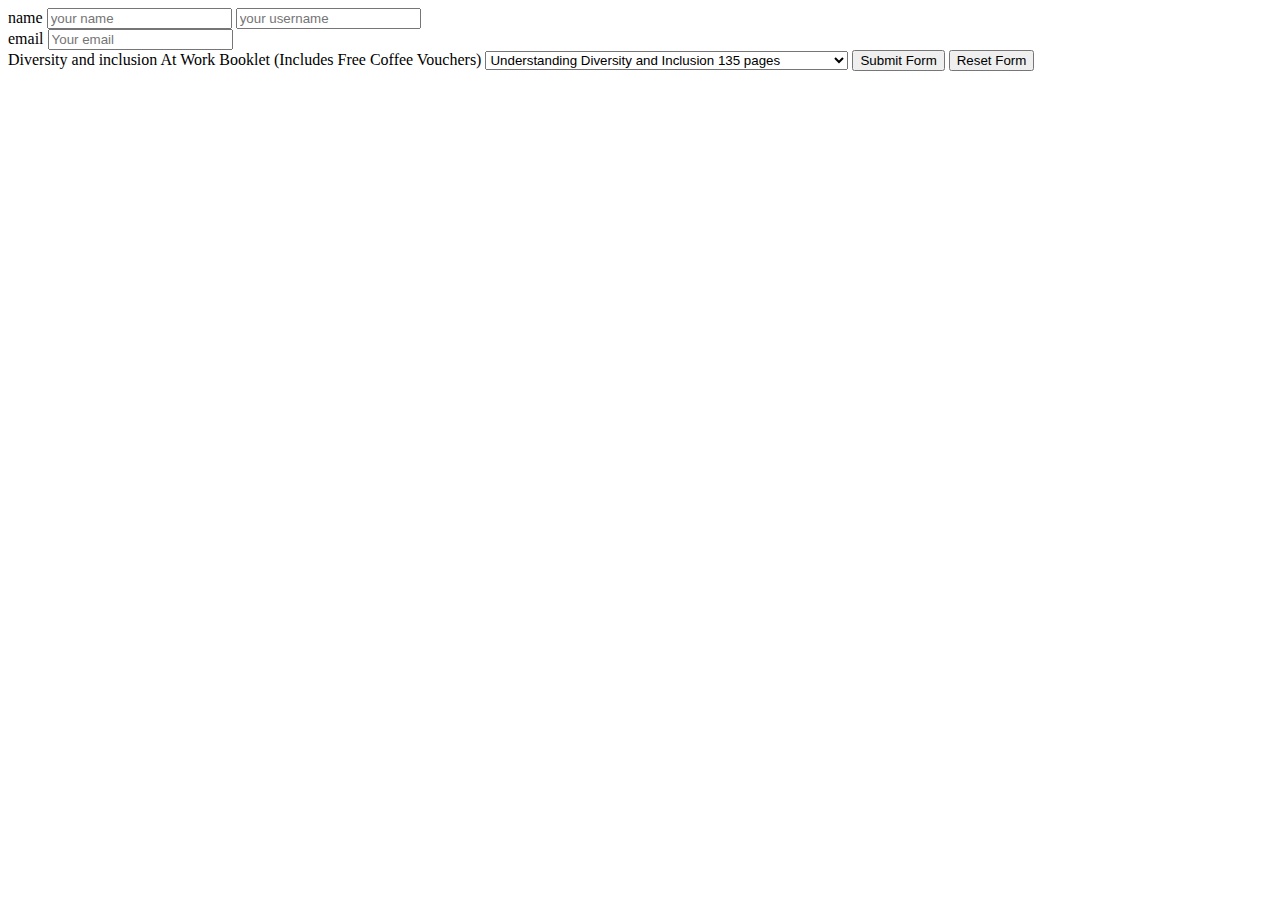
<file: contact.html>
<!DOCTYPE html>
<html lang="en">
<head>
    <meta charset="UTF-8">
    <meta name="viewport" content="width=device-width, initial-scale=1.0">
    <title>Diversity and Inclusion</title>
</head>
<body>
    <form action="url"method="POST">
        <div>
            <div>
            <label for="name-field">name</label>
			<input id="name-field" type="text" name="full_name" placeholder="your name">
            <input type="text" id="user"name="username" placeholder="your username">
        </div>
        
        <div>
			<label for="email-field">email</label>
			<input id="email-field" type="email" name="email" placeholder="Your email">
		</div>
        
            <label for="booklet title">Diversity and inclusion At Work Booklet (Includes Free Coffee Vouchers)</label>
            <select id="booklet title" name="booklet title">
            <option text="Understanding Diversity and Inclusion" value="135 pages">Understanding Diversity and Inclusion 135 pages</option>
            <option text="Benefits of Diversity and Inclusion" value="125 pages">Benefits of Diversity and Inclusion 125 pages</option>
            <option text="Strategies for Fostering Diversity and Inclusion" value="115 pages">Strategies for Fostering Diversity and Inclusion 115 pages</option>
            <option text="Overcoming Barriers and Challenges" value="105 pages">Overcoming Barriers and Challenges 105 pages</option>
            <option text="Measuring Success and Sustaining" value="95 pages">Measuring Success and Sustaining 95 pages</option>
          </select>

        <input type="submit" value="Submit Form">
        <input type="reset" value="Reset Form">
    </form>
</body>
</html>
</file>
